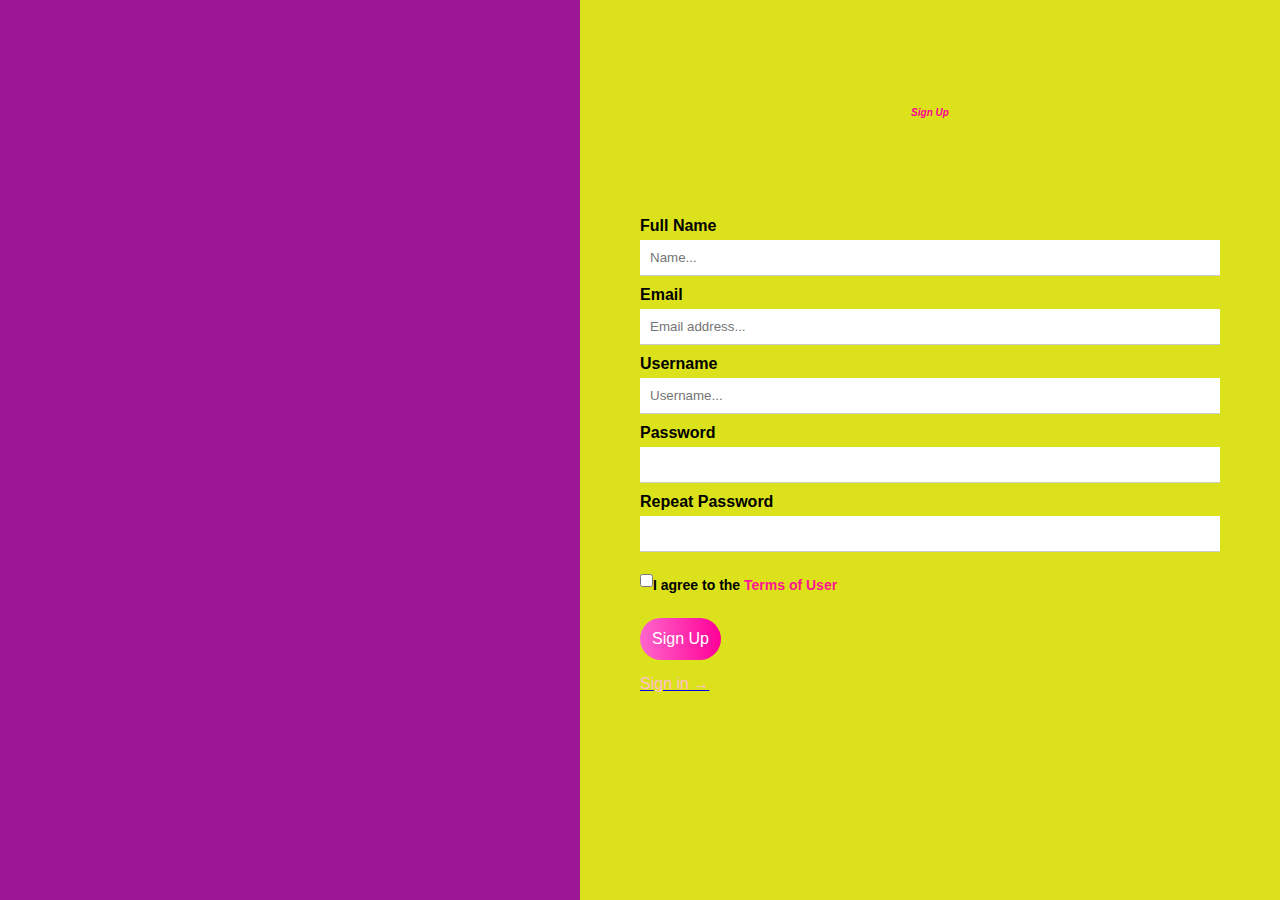
<file: index.html>
<!DOCTYPE html>
<html lang="en">
<head>
<meta charset="UTF-8">
<meta name="viewport" content="width=device-width, initial-scale=1.0">
<title>Sign Up</title>
<link rel="stylesheet" href="style.css">
</head>
<body>
    <div class="container">
        <div class="image-section">
            <div class="overlay"></div>
        </div>
        <div class="form-section">
            <center><h1><i>Sign Up</i></iSign></h1></center>
            <form action="next.html">
                <label>Full Name</label>
                <input type="text" placeholder="Name..." required>

                <label>Email</label>
                <input type="email" placeholder="Email address..." required>

                <label>Username</label>
                <input type="text" placeholder="Username..." required>

                <label>Password</label>
                <input type="password" placeholder="" required>

                <label>Repeat Password</label>
                <input type="password" placeholder="" required>

                <div class="checkbox">
                    <input type="checkbox" id="terms">
                    <label for="terms">I agree to the <a href="#"><b>Terms of User</b></label>
                </div>

                <button type="submit" class="btn">Sign Up</button>
                <p class="signin-link">Sign in →</p>
            </form>
        </div>
    </div>
</body>
</html>
</file>
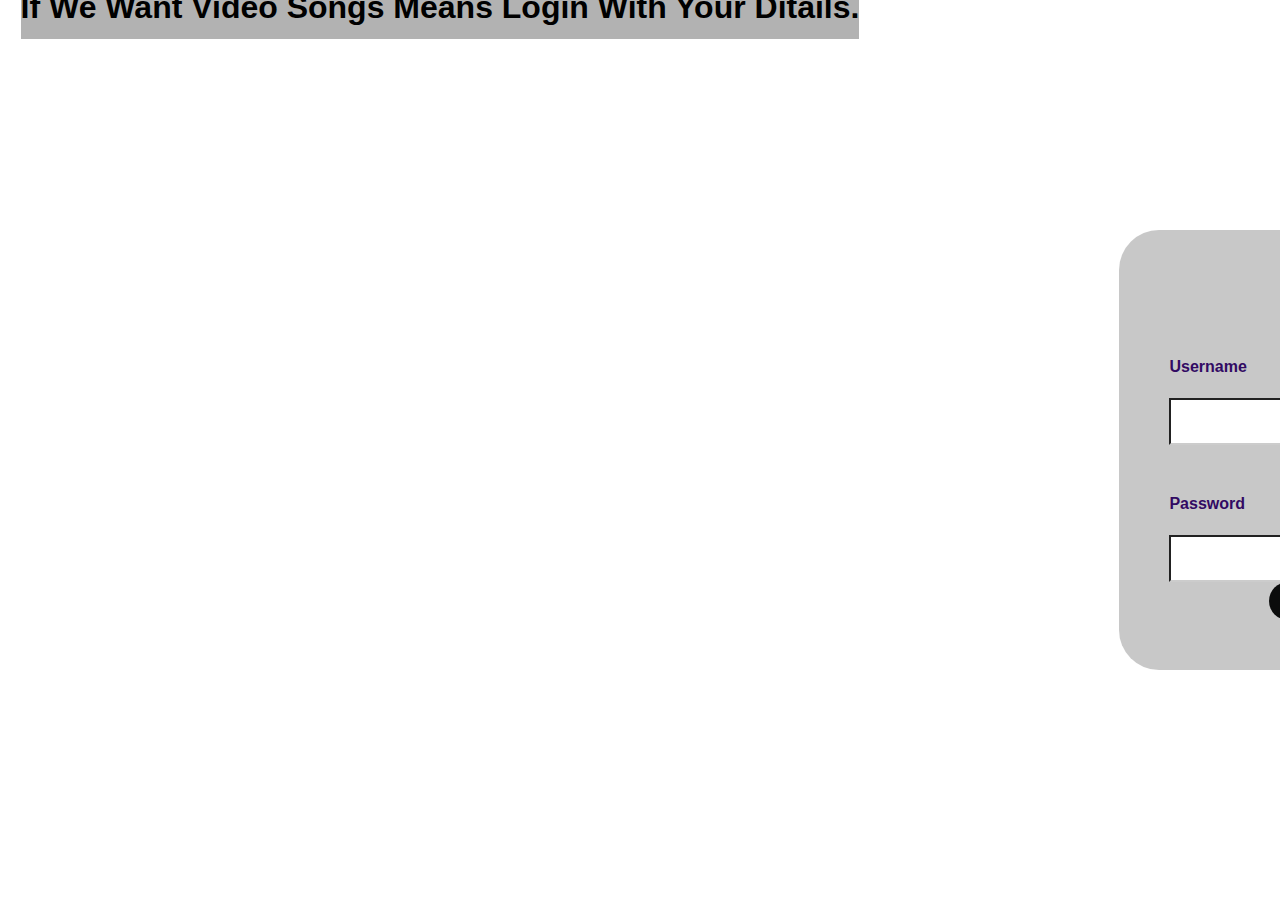
<file: next.html>
<!DOCTYPE html>
<html lang="en">
<head>
  <meta charset="UTF-8">
  <meta name="viewport" content="width=device-width, initial-scale=1">
  <title>Animated Login Page</title>
  <link rel="stylesheet" href="elango.css">
  <link href='https://unpkg.com/boxicons@2.1.4/css/boxicons.min.css' rel='stylesheet'>
</head>
<body>
  <center><h1>If We Want Video Songs Means Login With Your Ditails. </h1></center>
  <center><div class="container">
    <h2>Login</h2>
    <form action="thumbs.html">
      <div class="input-group">
        <label for="username"><b>Username</b></label>
        <input type="text" id="username" required>
        <i class='bx  bx-user'></i>
      </div>

      <div class="input-group">
        <label for="password"><b>Password</b></label>
        <input type="password" id="password" required><i class='bx  bx-lock'  ></i>
      </div>

      <button type="submit">Login</button>
    </form>
  </div></center>

</body>
</html>
</file>
<file: style.css>
* {
    margin: 0;
    padding: 0;
    box-sizing: 100px;
    font-family: Arial, sans-serif;
}

body {
    background-color: #9d1694;
}

.container {
    display: flex;
    height: 100vh;
}

.image-section {
    flex: 1;
    background: url(https://w0.peakpx.com/wallpaper/170/826/HD-wallpaper-spider-black-blue-game-hero-logo-movie-spiderman-super-super-hero.jpg)
        center/cover no-repeat;
    position: relative;
}

.overlay {
    position: absolute;
    top: 0;
    left: 0;
    width: 100%;
    height: 100%;
    background: linear-gradient(to right,);
}

.form-section {
    flex: 1;
    background: rgb(219, 226, 27);
    padding: 60px;
    display: flex;
    flex-direction: column;
    justify-content: center;
}

h1{
    color: #ff0096;
    font-size: 10px;
    margin-top: -100px;
}

h2 {
    font-size: 28px;
    margin-bottom: 20px;
}

form {
    display: flex;
    flex-direction: column;
}

label {
    margin-top: 10px;
    font-weight: bold;
}

input[type="text"],
input[type="email"],
input[type="password"] {
    padding: 10px;
    margin-top: 5px;
    border: none;
    border-bottom: 1px solid #ccc;
    outline: none;
}

input[type="text"]:focus,
input[type="email"]:focus,
input[type="password"]:focus {
    border-bottom: 1px solid pink ;
}
input:hover {
    transform: translatex(-10px);
}
.checkbox {
    display: flex;
    align-items: center;
    margin: 15px 0;
    font-size: 14px;
}

.checkbox a {
    color: deeppink;
    text-decoration: none;
}

.btn {
    background: linear-gradient(to right, #ff66cc, #ff0096);
    border: none;
    padding: 12px;
    color: white;
    font-size: 16px;
    border-radius: 25px;
    cursor: pointer;
    margin-top: 10px;
}

.signin-link {
    margin-top: 15px;
    color: pink;
    cursor: pointer;
}
.btn:hover {
    opacity: 0.9;
    transform: translatex(-20px);
}
</file>
<file: elango.css>
* {
  margin: 0;
  padding: 0;
  box-sizing: border-box;
}
body {
  height: 100vh;
  background: url(https://wallpapers.com/images/featured/spiderman-background-oycfyb1ksermw921.jpg);
  background-repeat: no-repeat;
  background-size: cover;
  font-family: 'Segoe UI', sans-serif;
  display: flex;
  align-items: center;
  justify-content: center;
}
h1{
  height: 50px;
  background: rgba(146, 146, 146, 0.7);
  margin-top: -55%;
  margin-left: 0%;
}
.container {
  padding: 50px;
  border-radius: 40px;
    background: rgba(146, 146, 146, 0.5);
  width: 400px;
  animation: slideIn 1s ease-out;
  margin-left: 65%;
}
.login-form h1 {
  text-align: center;
  font-size: 50px;
  margin-bottom: 30px;
  color: #110243;
}

.input-group {
  position: relative;
  margin-top: 40px;
}

input {
  width: 300px;
  padding: 10px 10px 10px 0;
  border-radius: 1px solid white;
  border-bottom: 2px solid #ccc;
  font-size: 16px;
  outline: none;
  transition: all 0.3s;
}

label {
  position: absolute;
  top: 10px;
  left: 0;
  color: #320a63;
  pointer-events: none;
  transition: 0.3s ease;
}

input {
  margin-top: 50px;
  font-size: 20px;
  color: #0d0e0e;
}

input:focus {
  border-bottom: 2px solid #080909;
}

button {
  width: 100px;
  padding: 10px;
  background: #0b0c0c;
  border: none;
  color: #fff;
  font-size: 16px;
  border-radius: 25px;
  cursor: pointer;
  transition: all 0.3s ease;
}
i{
    position: absolute;
    margin-top: 63px;
    margin-left: -35px;
}
</file>
